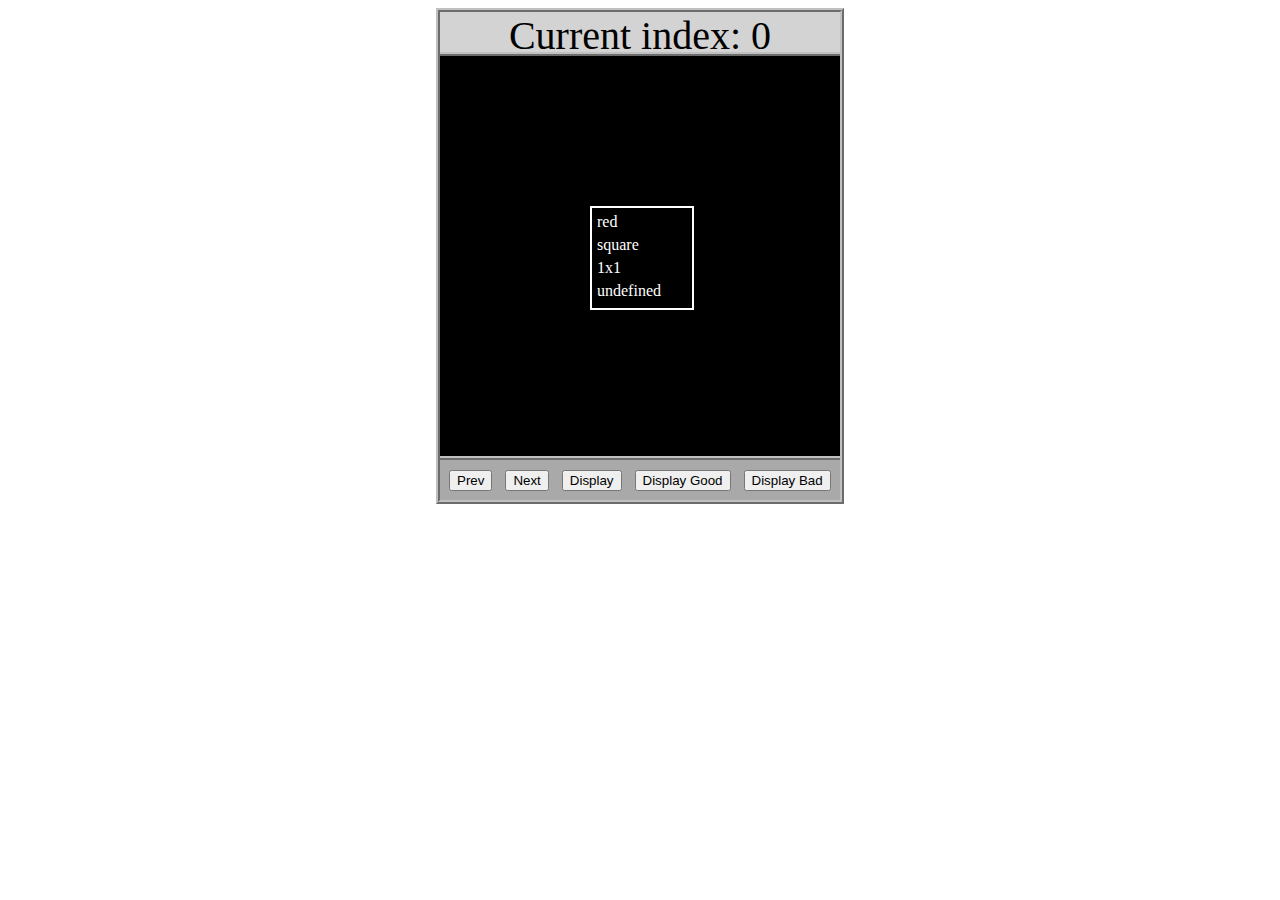
<file: asd-projects/data-shapes/index.html>
<!DOCTYPE html>
<html>
  <head>
    <meta charset="utf-8" />
    <meta name="viewport" content="width=device-width" />
    <title>Data Shapes</title>
    <link rel="stylesheet" href="index.css" />
    <script src="https://code.jquery.com/jquery-3.1.0.js"></script>
    <script src="index.js"></script>
  </head>
  <body>
    <div id="board">
      <div id="info-bar">Current index: 0</div>
      <div id="shape-container">
        <div id="shape"></div>
      </div>
      <div id="button-box">
        <button id="cycle-left">Prev</button>
        <button id="cycle-right">Next</button>
        <button id="execute1">Display</button>
        <button id="execute2">Display Good</button>
        <button id="execute3">Display Bad</button>
      </div>
    </div>
  </body>
</html>
</file>
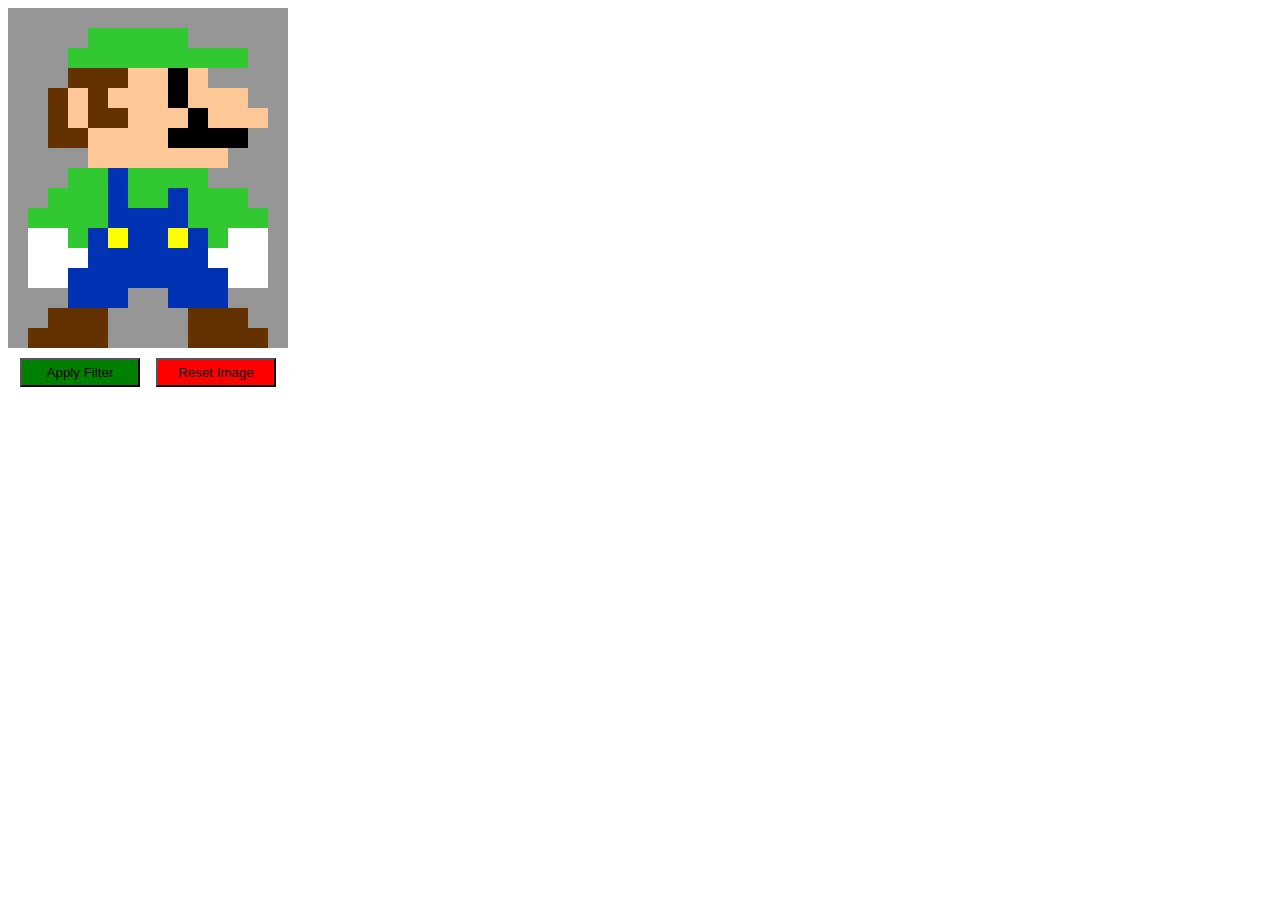
<file: asd-projects/image-filtering/index.html>
<!DOCTYPE html>
<html>
  <head>
    <script src="https://code.jquery.com/jquery-3.1.0.js"></script>
    <meta charset="utf-8" />
    <meta name="viewport" content="width=device-width" />
    <link rel="stylesheet" href="index.css" />
    <script src="image.js"></script>
    <script src="index.js"></script>
    <title>Image Filtering</title>
  </head>
  <body>
    <div id="display"></div>
    <div id="button-box">
      <button id="apply">Apply Filter</button>
      <button id="reset">Reset Image</button>
    </div>
  </body>
</html>
</file>
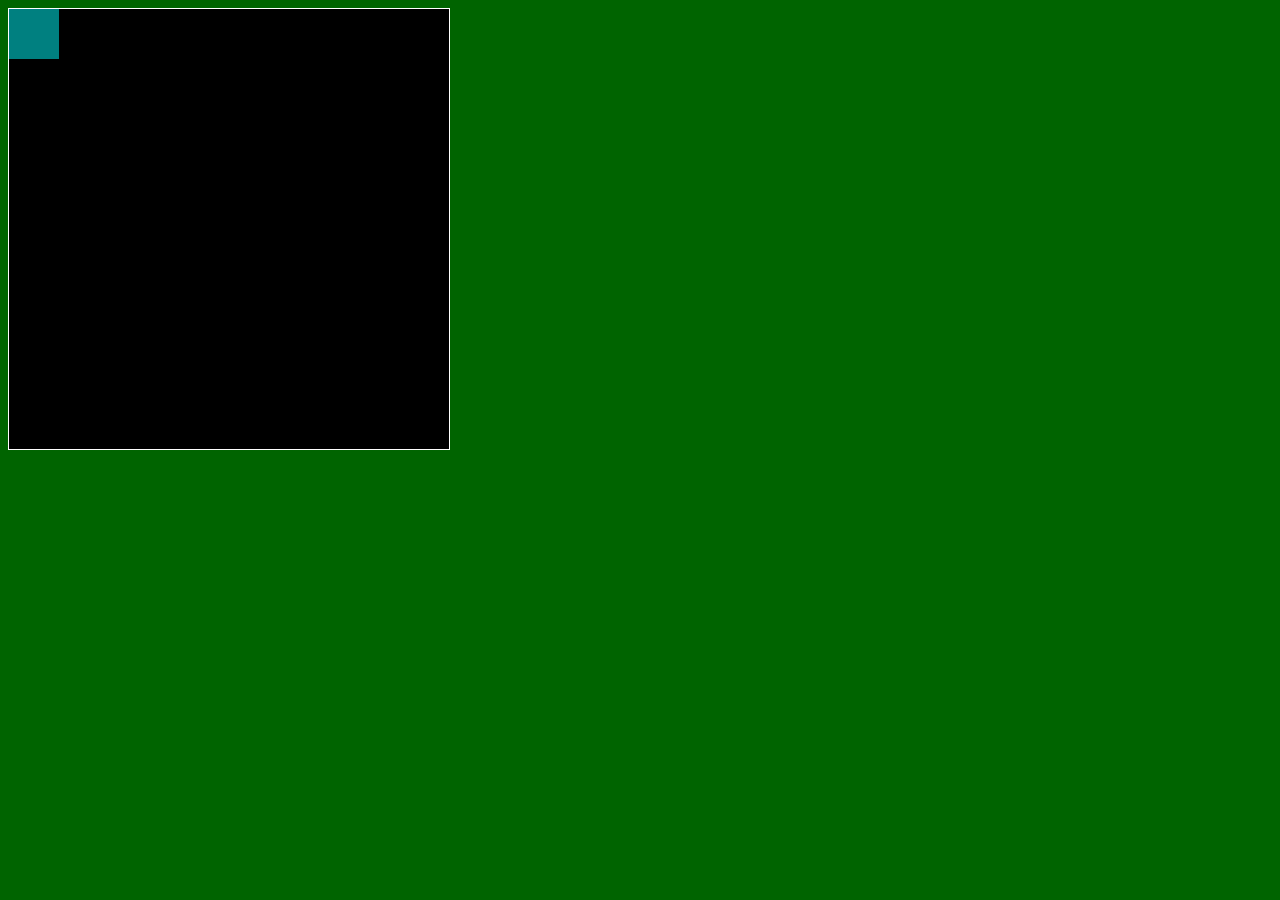
<file: asd-projects/pong/index.html>
<!DOCTYPE html>
<html>
  <head>
    <title>Title</title>
    <!-- Load CSS files -->
    <link rel="stylesheet" type="text/css" href="index.css">
    
    <!-- Load JavaScript files -->
    <script src="jquery.min.js"></script>
    <script src="index.js"></script>
  </head>
  
  <body>
    <div id='board'>
      <div id='gameItem'></div>
    </div>
  </body>
</html>
</file>
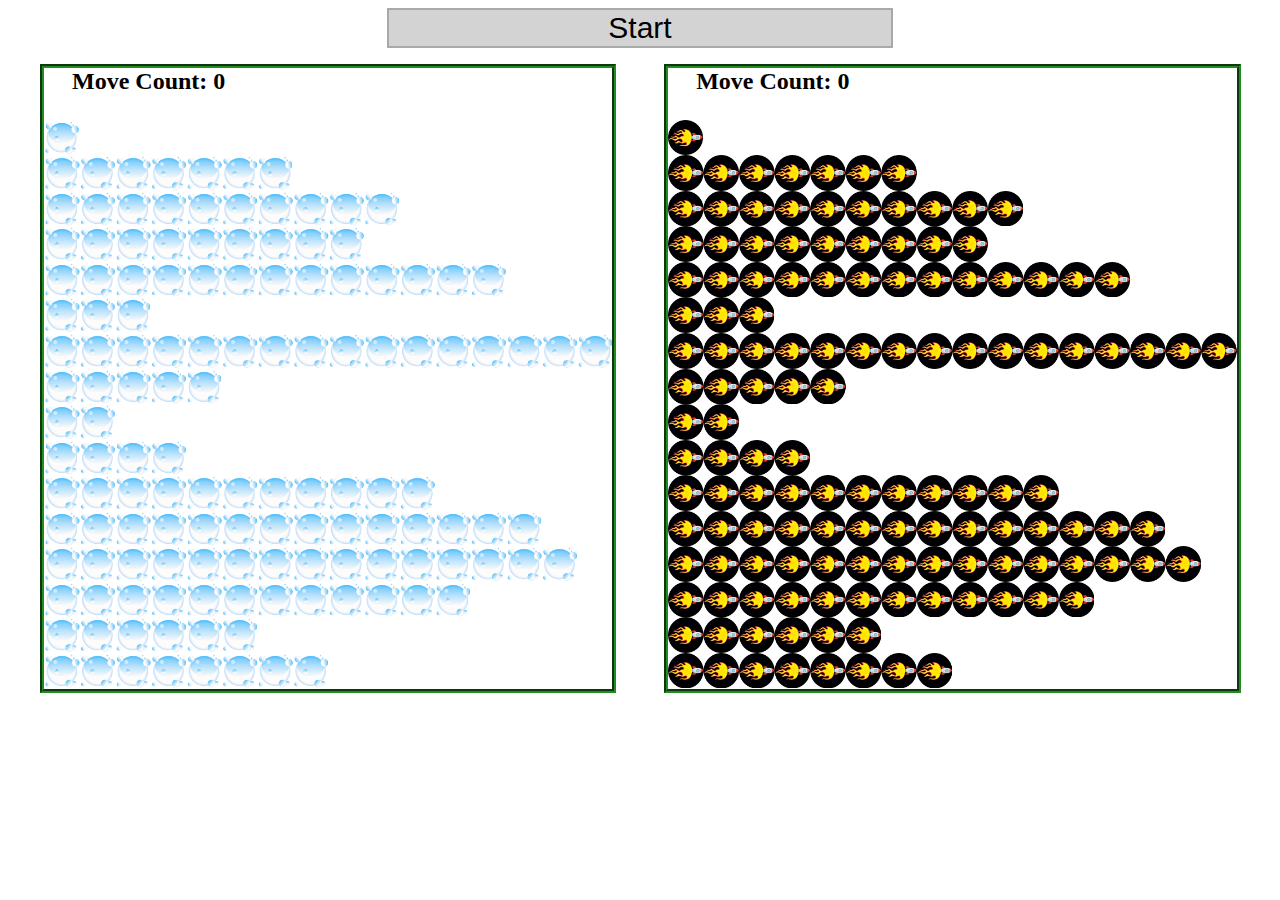
<file: asd-projects/sorting/index.html>
<!DOCTYPE html>
<html>
<head>
    <script src="https://code.jquery.com/jquery-3.1.0.js"></script>    
    <meta charset="utf-8">
    <meta name="viewport" content="width=device-width">
    <link rel="stylesheet" href="index.css">
    <script src="setup.js"></script>
    <script src="index.js"></script>
    <script src="run.js"></script>
    <title>Sorting</title>
</head>
<body>
    <div id="fullContainer">
        <div id="buttonContainer">
          <button id="goButton">Start</button>
        </div>
        <div id="sortContainer">
            <div class="subContainer" id="bubbleArea">
                <h2 id="bubbleCounter">Move Count: 0</h2>
                <div id="displayBubble">

                </div>
            </div>

            <div class="subContainer" id="quickArea">
                <h2 id="quickCounter">Move Count: 0</h2>
                <div id="displayQuick">

                </div>
            </div>
        </div>
    </div>
</body>
</html>
</file>
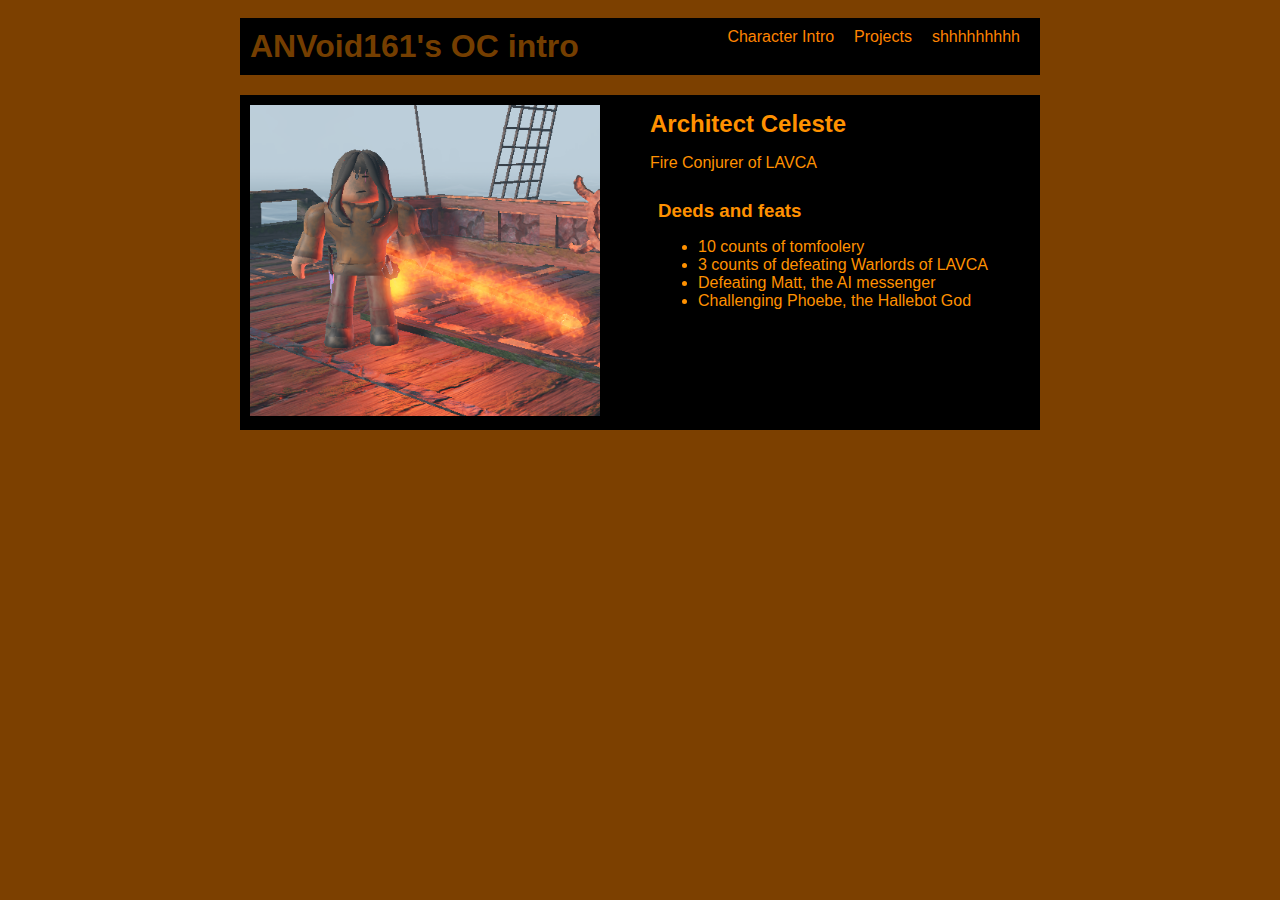
<file: Sites/FirstSite/index.html>
<!DOCTYPE html>
<html>
  <head>
    <title>fire conj</title>
    <link rel="stylesheet" href="style.css" />
  </head>

  <body>
    <!-- All content goes here -->
    <div id="all-contents">
      <nav>
<h1>ANVoid161's OC intro</h1>
<ul id="nav-ul">
  <li class="nav-li">
  <a href="index.html">Character Intro</a>
</li>
<li class="nav-li">
  <a href="portfolio.html">Projects</a>
</li>
<li class="nav-li">
  <a href="secondsite.html">shhhhhhhhh</a>
</li>
</ul>
      </nav>
      <main>
        <div class="sidebar">
         <a href="https://roblox-arcane-odyssey.fandom.com/wiki/Conjurer">
          <img class="sidebar-img" src="fire conj.PNG">
          </a>
        </div>
        <div class="content">
          <h2>Architect Celeste</h2>
          <p>Fire Conjurer of LAVCA</p>

          <div id="Deeds-and-Feats">
            <h3>Deeds and feats</h3>
            <ul>
              <li>10 counts of tomfoolery</li>
              <li>3 counts of defeating Warlords of LAVCA</li>
              <li>Defeating Matt, the AI messenger</li>
              <li>Challenging Phoebe, the Hallebot God</li>
            </ul>
          </div>
        </div>
      </main>
    </div>
  </body>
</html>
</file>
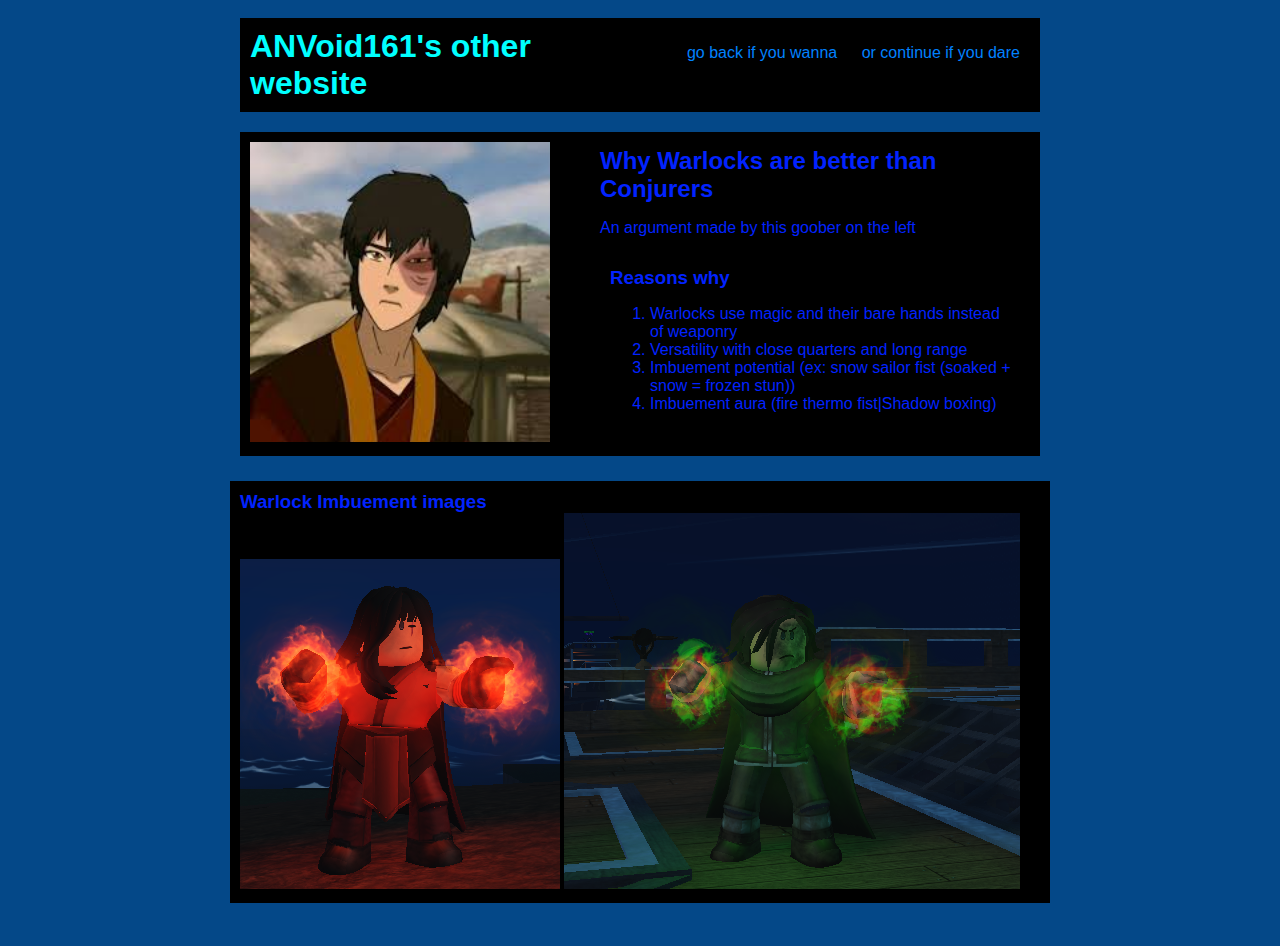
<file: hahayes.html>
<!DOCTYPE html>
<html>
    <head>
        <title>Password?</title>
        <link rel="stylesheet" href="thirdsite.css"/>
        <script src="password.js"></script>
    </head>
    <body>
        <div id="all-contents">
            <nav>
                <ul id="nav-ul">
                    <li class="nav-li">
                        <a class="index" href="index.html">go back this place isn't worth it</a>
                    </li>
                </ul>
            </nav>
            <main>
            <div class="sidebar">
            <img class="sidebar-img" src="rage.png">        
            </div>
            <div class="content">
                <h1>how did we get here</h1>
                <p>Welcome to the Shadow Realm</p>
            </div>
            </main>
        </div>
    </body>
</file>
<file: asd-projects/data-shapes/index.css>
#board {
  width: 400px;
  margin: auto;
  border: silver ridge 4px;
}

#info-bar {
  width: 400px;
  height: 40px;
  background: lightgray;
  font-size: 40px;
  text-align: center;
}

#shape-container {
  width: 400px;
  height: 400px;
  background: black;
  border-top: silver ridge 4px;
  border-bottom: silver ridge 4px;
}

#button-box {
  width: 400px;
  height: 40px;
  background: darkgray;
}

#shape {
  color: white;
  width: 100px;
  height: 100px;
  position: relative;
  top: 150px;
  left: 150px;
  border: white solid 2px;
  display: block;
}

button {
  width: auto;
  height: auto;
  margin: auto;
  margin-top: 10px;
  margin-left: 9px;
}

p {
  margin: 5px;
}
</file>
<file: asd-projects/image-filtering/index.css>
.square {
  width: 20px;
  height: 20px;
  position: absolute;
}

body > div {
  position: relative;
}

#button-box {
  position: relative;
  top: 350px;
}

button {
  width: 120px;
  padding: 5px;
  margin-left: 12px;
}

#apply {
  background: green;
}

#reset {
  background: red;
}
</file>
<file: asd-projects/pong/index.css>
body {
  background-color: darkgreen;
}

#board {
  width: 440px;
  height: 440px;
  border: 1px solid white;
  background-color: black;
  position: relative;
}

#gameItem {
  background-color: teal;
  width: 50px;
  height: 50px;
  position: absolute;
/*   left: 100px; */  /* Uncomment if you want to set a "starting" position */
/*   top: 100px;  */  /* Uncomment if you want to set a "starting" position */
}
</file>
<file: asd-projects/sorting/index.css>
#fullContainer {
    width:100%;
}
#buttonContainer {
    margin:auto;
    width: 40%;
}
#goButton {
    margin: auto;
    width: 100%;
    border: 2px darkgray double;
    background: lightgray;
    font-size: 30px;
}
#sortContainer {
    display: table;
    margin: 0 auto;
    width: 100%;
}
.subContainer {
    display: inline-block;
    width:45%;
    border: 4px forestgreen groove;
    margin-top: 1.25%;
}
#bubbleArea {
    margin-left: 2.5%;
}
#quickArea {
    margin-left: 3.75%;
}
.subContainer > h2 {
    margin-left: 5%;
    height: 32px;
    margin-top: 0;
}
.sortElement {
    background-position: center;
    background-repeat: repeat-x;
    position: absolute;
    left: 0px;
    margin: 0;
    padding: 0;
}
.subContainer > div {
    position: relative;
}
.bubbleElement {
    background: url('img/bubble.png');
    /*border: 2px aqua ridge;*/
}
.quickElement {
    background: url('img/quick.png');
    /*border: 2px firebrick ridge;*/
}
</file>
<file: Sites/FirstSite/style.css>
body {
    background: rgb(124, 64, 0);
    color: rgb(255, 145, 0);
    padding: 10px;
    font-family: Arial, Helvetica, sans-serif;
}

#all-contents {
    max-width: 800px;
    margin: auto;
}

nav {
    background: rgb(0,0,0);
    margin: 0 auto;
    display: flex;
    padding: 10px;
    margin-bottom: 20px;
}

h1 {
    display: flex;
    align-items: center;
    color: rgb(116, 62, 0);
    flex: 1;
    margin: 0;
}

#nav-ul {
    list-style-type: none;
    margin: 0;
    padding: 0;
    display: flex;
}

.nav-li {
    display: inline-block;
    padding: 0 10px;
}

a {
    text-decoration: none;
    color: rgb(255, 132, 0)
}

main {
    background: rgb(0, 0, 0);
    display: flex;
    margin-top: 20px;
}

.sidebar {
    margin-right: 25px;
    padding: 10px;
}

.sidebar-img {
    width: 350px;
}

.content {
    flex: 1;
    padding: 15px;
}

#Deeds-and-Feats {
    border: 4px rgb(104, 45, 18);
    padding: 8px;
    margin-top: 20px;
}

h2, h3 {
    margin: 0px;
}

.content h1 {
    color: rgb(255, 187, 0)
}

#portfolio {
    list-style-type: none;
    padding-left: 0;
}

#portfolio li {
    background: rgb(107, 43, 0);
    padding: 10px;
    border-radius: 10px;
    margin-bottom: 10px;
}

#portfolio li:hover {
    background: #eee;
}

#portfolio a{
    text-decoration: none;
    color: rgb(255,130,0)
}
</file>
<file: thirdsite.css>
body {
    background: rgb(0, 0, 122);
    color:cyan;
    padding: 10px;
    font-family: Zekton;
}

#all-contents {
    max-width: 800px;
    margin: auto;
}

nav {
    background:black;
    margin: 0 auto;
    display: flex;
    padding: 10px;
    margin-bottom: 20px;
}

h1 {
    display: flex;
    align-items: center;
    color:aqua;
    flex: 1;
    margin: 0;
}

#nav-ul {
    list-style-type: none;
    margin: 0;
    padding: 0;
    display: flex;
}

.nav-li {
    display: inline-block;
    padding: 0 10px;
}

.index {
    color: orange;
}

.secondsite {
    color: blue;
}

.Duster {
    color:deepskyblue
}

main {
    background: black;
    display: flex;
    margin-top: 20px;
}

.sidebar {
    margin-right: 25px;
    padding: 10px;
}

.sidebar-img {
    width: 350px;
}

.content {
    flex: 1;
    padding: 15px;
}

#hi {
    border: 4px cyan;
    padding: 10px;
    margin-top: 20px;
}

h2, h3 {
    margin: 0px;
}
</file>
